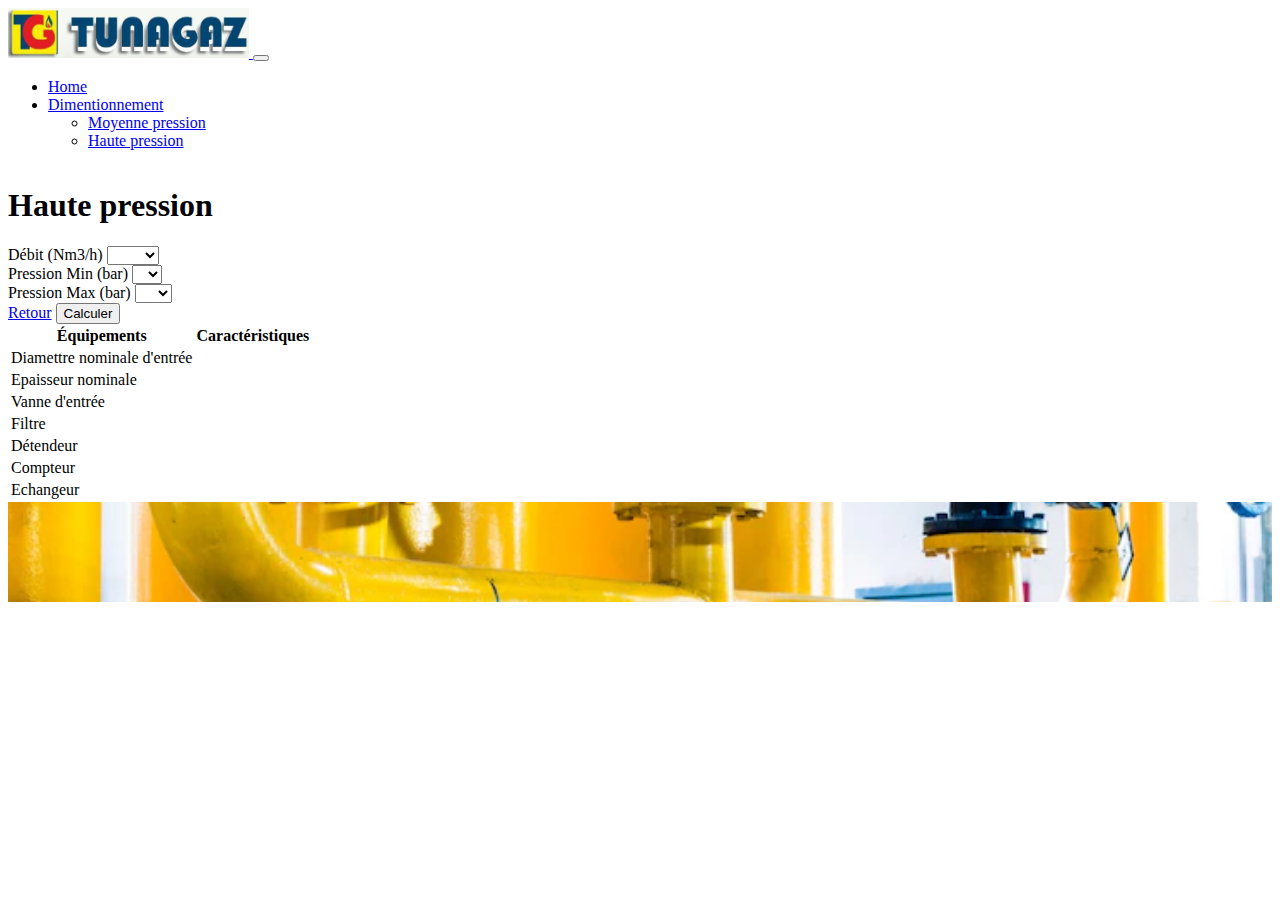
<file: hp.html>
<!doctype html>
    <html lang="en">
        <head>
            <meta charset="utf-8">
            <meta name="viewport" content="width=device-width, initial-scale=1">
            <link href="https://cdn.jsdelivr.net/npm/bootstrap@5.0.0-beta2/dist/css/bootstrap.min.css" rel="stylesheet" integrity="sha384-BmbxuPwQa2lc/FVzBcNJ7UAyJxM6wuqIj61tLrc4wSX0szH/Ev+nYRRuWlolflfl" crossorigin="anonymous">
            <link href="./style.css" rel="stylesheet">
            <link rel="shortcut icon" type="image" href="./img/favicon.png" />
            <title>soGaz</title>
        </head>
        <body>
            <header>
                <nav class="navbar navbar-expand-lg navbar-light bg-warning">
                    <div class="container-fluid">
                        <a class="navbar-brand" href="./index.html">
                            <img src="./img/logo.png" alt="tunagaz" height="50px">
                        </a>
                        <button class="navbar-toggler" type="button" data-bs-toggle="collapse" data-bs-target="#navbarSupportedContent" aria-controls="navbarSupportedContent" aria-expanded="false" aria-label="Toggle navigation">
                            <span class="navbar-toggler-icon"></span>
                        </button>
    
                        <div class="collapse navbar-collapse" id="navbarSupportedContent">
                            <ul class="navbar-nav me-auto mb-2 mb-lg-0">
                                <li class="nav-item">
                                    <a class="nav-link active" aria-current="page" href="./index.html">Home</a>
                                </li>
                                <li class="nav-item dropdown">
                                    <a class="nav-link dropdown-toggle" href="#" id="navbarDropdown" role="button" data-bs-toggle="dropdown" aria-expanded="false">
                                        Dimentionnement
                                    </a>
                                    <ul class="dropdown-menu" aria-labelledby="navbarDropdown">
                                        <li><a class="dropdown-item" href="./mp.html">Moyenne pression</a></li>
                                        <li><a class="dropdown-item" href="./hp.html">Haute pression</a></li>
                                    </ul>
                                </li>
                            </ul>
                        </div>
                    </div>
                </nav>
            </header>
            <div class="container m-auto">
                <div class="row d-flex justify-content-center mb-4">
                    <div class="col-md-4"><h1>Haute pression</h1></div>
                </div>
                <div class="row">
                    <div class="col">
                        <form>
                            <div class="mb-3">
                                <label for="exampleInputEmail1" class="form-label">Débit (Nm3/h)</label>
                                <select class="form-select" aria-label="Default select example">
                                    <option selected></option>
                                    <option value="3000">3000</option>
                                </select>
                            </div>
                            <div class="mb-3">
                                <label for="exampleInputEmail1" class="form-label">Pression Min (bar)</label>
                                <select class="form-select" aria-label="Default select example">
                                    <option selected></option>
                                    <option value="4">4</option>
                                </select>
                            </div>
                            <div class="mb-3">
                                <label for="exampleInputEmail1" class="form-label">Pression Max (bar)</label>
                                <select class="form-select" aria-label="Default select example">
                                    <option selected></option>
                                    <option value="19">19</option>
                                </select>
                            </div>
                            <div class="d-flex align-items-center justify-content-between mt-4 mb-0">
                                <a class="small" href="./index.html">Retour</a>
                                <button class="btn btn-primary" type="submit" value="Submit">Calculer</button>
                            </div>
                        </form>
                    </div>
                    <div class="col">
                        <table class="table table-striped">
                            <thead>
                                <tr><th scope="col">Équipements</th><th scope="col">Caractéristiques</th></tr>
                            </thead>
                            <tbody>
                                <tr><td style="white-space:nowrap;">Diamettre nominale d'entrée</td><td style="white-space:nowrap;"></td></tr>
                                <tr><td style="white-space:nowrap;">Epaisseur nominale</td><td style="white-space:nowrap;"></td></tr>
                                <tr><td style="white-space:nowrap;">Vanne d'entrée</td><td style="white-space:nowrap;"></td></tr>
                                <tr><td style="white-space:nowrap;">Filtre</td><td style="white-space:nowrap;"></td></tr>
                                <tr><td style="white-space:nowrap;">Détendeur</td><td style="white-space:nowrap;"></td></tr>
                                <tr><td style="white-space:nowrap;">Compteur</td><td style="white-space:nowrap;"></td></tr>
                                <tr><td style="white-space:nowrap;">Echangeur</td><td style="white-space:nowrap;"></td></tr>
                            </tbody>
                        </table>
                    </div>
                </div>   
            </div>
            <footer>
                <img src="./img/steel-pipelines-gaz.webp" alt="steel pipelines gaz">
            </footer>
            <script src="https://cdn.jsdelivr.net/npm/bootstrap@5.0.0-beta2/dist/js/bootstrap.bundle.min.js" integrity="sha384-b5kHyXgcpbZJO/tY9Ul7kGkf1S0CWuKcCD38l8YkeH8z8QjE0GmW1gYU5S9FOnJ0" crossorigin="anonymous"></script>
        </body>
    </html>
</file>
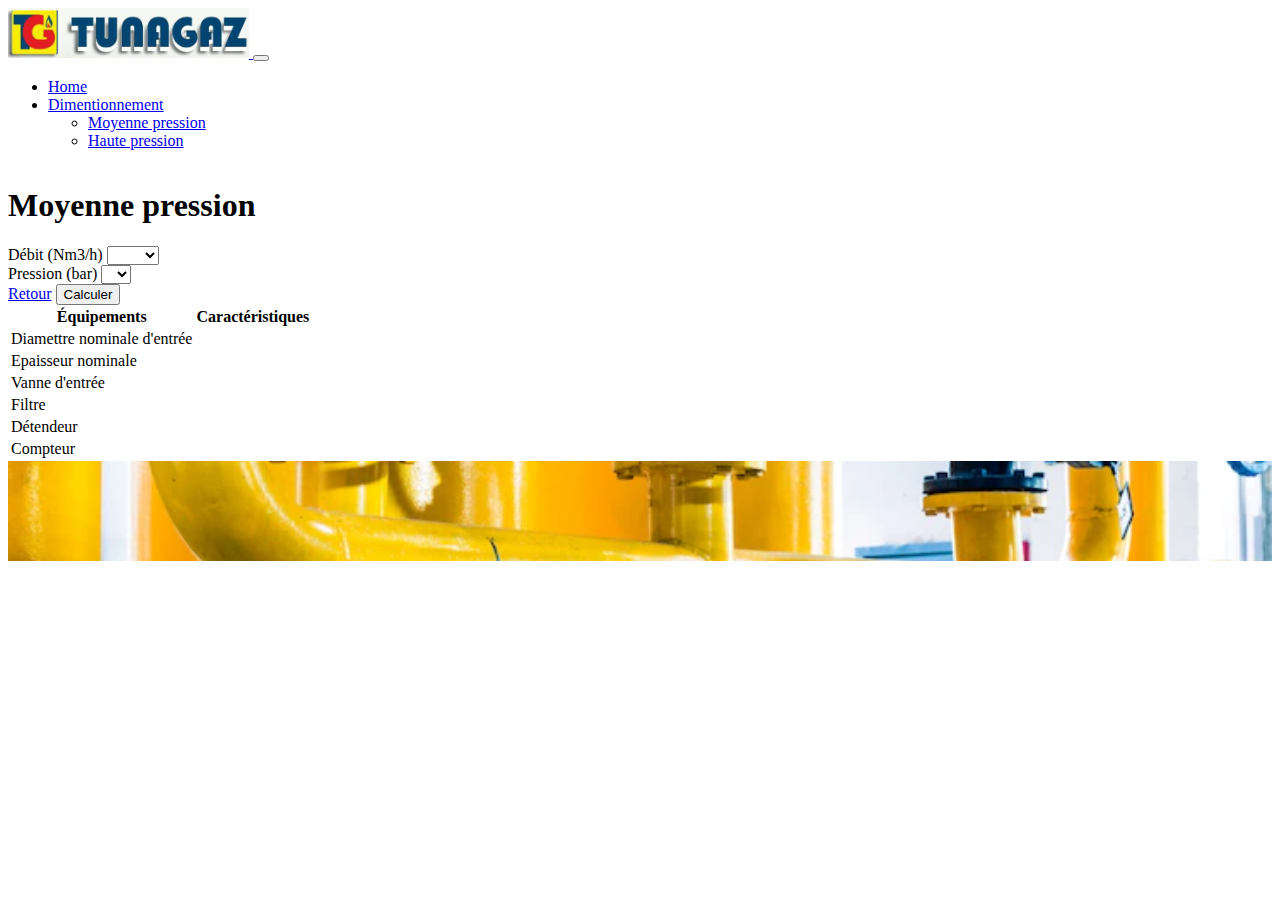
<file: mp.html>
<!doctype html>
<html lang="en">
    <head>
        <meta charset="utf-8">
        <meta name="viewport" content="width=device-width, initial-scale=1">
        <link href="https://cdn.jsdelivr.net/npm/bootstrap@5.0.0-beta2/dist/css/bootstrap.min.css" rel="stylesheet" integrity="sha384-BmbxuPwQa2lc/FVzBcNJ7UAyJxM6wuqIj61tLrc4wSX0szH/Ev+nYRRuWlolflfl" crossorigin="anonymous">
        <link href="./style.css" rel="stylesheet">
        <link rel="shortcut icon" type="image" href="./img/favicon.png" />
        <title>soGaz</title>
    </head>
    <body>
        <header>
            <nav class="navbar navbar-expand-lg navbar-light bg-warning">
                <div class="container-fluid">
                    <a class="navbar-brand" href="./index.html">
                        <img src="./img/logo.png" alt="tunagaz" height="50px">
                    </a>
                    <button class="navbar-toggler" type="button" data-bs-toggle="collapse" data-bs-target="#navbarSupportedContent" aria-controls="navbarSupportedContent" aria-expanded="false" aria-label="Toggle navigation">
                        <span class="navbar-toggler-icon"></span>
                    </button>

                    <div class="collapse navbar-collapse" id="navbarSupportedContent">
                        <ul class="navbar-nav me-auto mb-2 mb-lg-0">
                            <li class="nav-item">
                                <a class="nav-link active" aria-current="page" href="./index.html">Home</a>
                            </li>
                            <li class="nav-item dropdown">
                                <a class="nav-link dropdown-toggle" href="#" id="navbarDropdown" role="button" data-bs-toggle="dropdown" aria-expanded="false">
                                    Dimentionnement
                                </a>
                                <ul class="dropdown-menu" aria-labelledby="navbarDropdown">
                                    <li><a class="dropdown-item" href="./mp.html">Moyenne pression</a></li>
                                    <li><a class="dropdown-item" href="./hp.html">Haute pression</a></li>
                                </ul>
                            </li>
                        </ul>
                    </div>
                </div>
            </nav>
        </header>
        <div class="container m-auto">
            <div class="row d-flex justify-content-center mb-4">
                <div class="col-md-4"><h1>Moyenne pression</h1></div>
            </div>
            <div class="row">
                <div class="col">
                    <form>
                        <div class="mb-3">
                            <label for="exampleInputEmail1" class="form-label">Débit (Nm3/h)</label>
                            <select class="form-select" aria-label="Default select example">
                                <option selected></option>
                                <option value="3000">3000</option>
                            </select>
                        </div>
                        <div class="mb-3">
                            <label for="exampleInputEmail1" class="form-label">Pression (bar)</label>
                            <select class="form-select" aria-label="Default select example">
                                <option selected></option>
                                <option value="4">4</option>
                            </select>
                        </div>
                        <div class="d-flex align-items-center justify-content-between mt-4 mb-0">
                            <a class="small" href="./index.html">Retour</a>
                            <button class="btn btn-primary" type="submit" value="Submit">Calculer</button>
                        </div>
                    </form>
                </div>
                <div class="col">
                    <table class="table table-striped">
                        <thead>
                          <tr><th scope="col">Équipements</th><th scope="col">Caractéristiques</th></tr>
                        </thead>
                        <tbody>
                          <tr><td style="white-space:nowrap;">Diamettre nominale d'entrée</td><td style="white-space:nowrap;"></td></tr>
                          <tr><td style="white-space:nowrap;">Epaisseur nominale</td><td style="white-space:nowrap;"></td></tr>
                          <tr><td style="white-space:nowrap;">Vanne d'entrée</td><td style="white-space:nowrap;"></td></tr>
                          <tr><td style="white-space:nowrap;">Filtre</td><td style="white-space:nowrap;"></td></tr>
                          <tr><td style="white-space:nowrap;">Détendeur</td><td style="white-space:nowrap;"></td></tr>
                          <tr><td style="white-space:nowrap;">Compteur</td><td style="white-space:nowrap;"></td></tr>
                        </tbody>
                    </table>
                </div>
            </div>
        </div>
        <footer>
            <img src="./img/steel-pipelines-gaz.webp" alt="steel pipelines gaz">
        </footer>
        <script src="https://cdn.jsdelivr.net/npm/bootstrap@5.0.0-beta2/dist/js/bootstrap.bundle.min.js" integrity="sha384-b5kHyXgcpbZJO/tY9Ul7kGkf1S0CWuKcCD38l8YkeH8z8QjE0GmW1gYU5S9FOnJ0" crossorigin="anonymous"></script>
    </body>
</html>
</file>
<file: style.css>
body{
    min-height: 100vh;
    display: flex;
    flex-direction: column;
}
footer img{
    width: 100%;
    height: 100px;
    object-fit: cover;
}
.cell-nowrap {
    white-space:nowrap;
}
</file>
